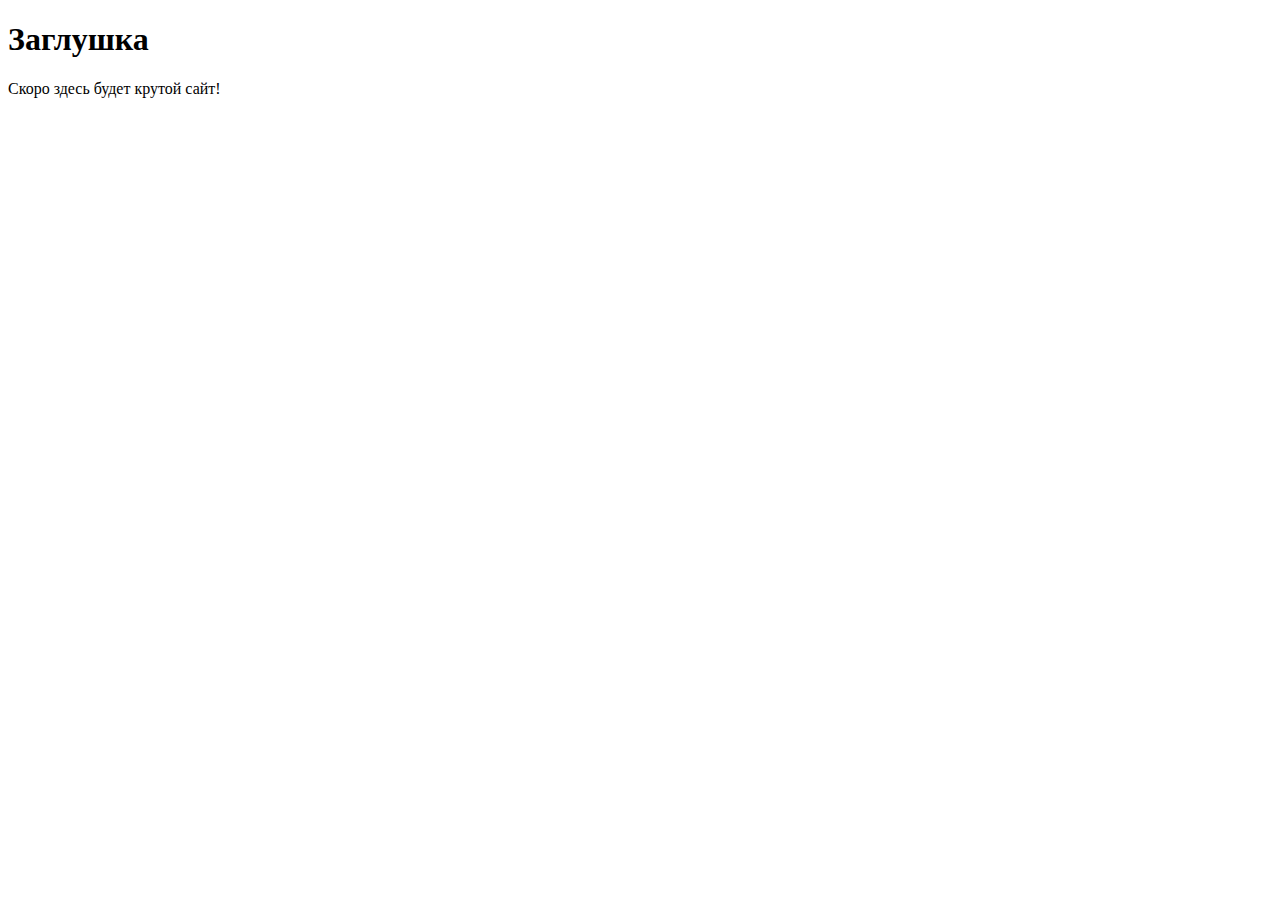
<file: docs/index.html>
<!DOCTYPE html>
<html lang="ru">
<head>
 <meta charset="UTF-8">
 <!-- Важная мета-информация для корректного отображения на мобильных устройствах -->
 <meta name="viewport" content="width=device-width, initial-scale=1.0">
 <title>Мой первый проект</title>
 <!-- Подключение фавиконки -->
 <link rel="icon" href="../assets/favicon.ico" type="image/x-icon">
</head>
<body>
 <h1>Заглушка</h1>
 <p>Скоро здесь будет крутой сайт!</p>
</body>
</html>
</file>
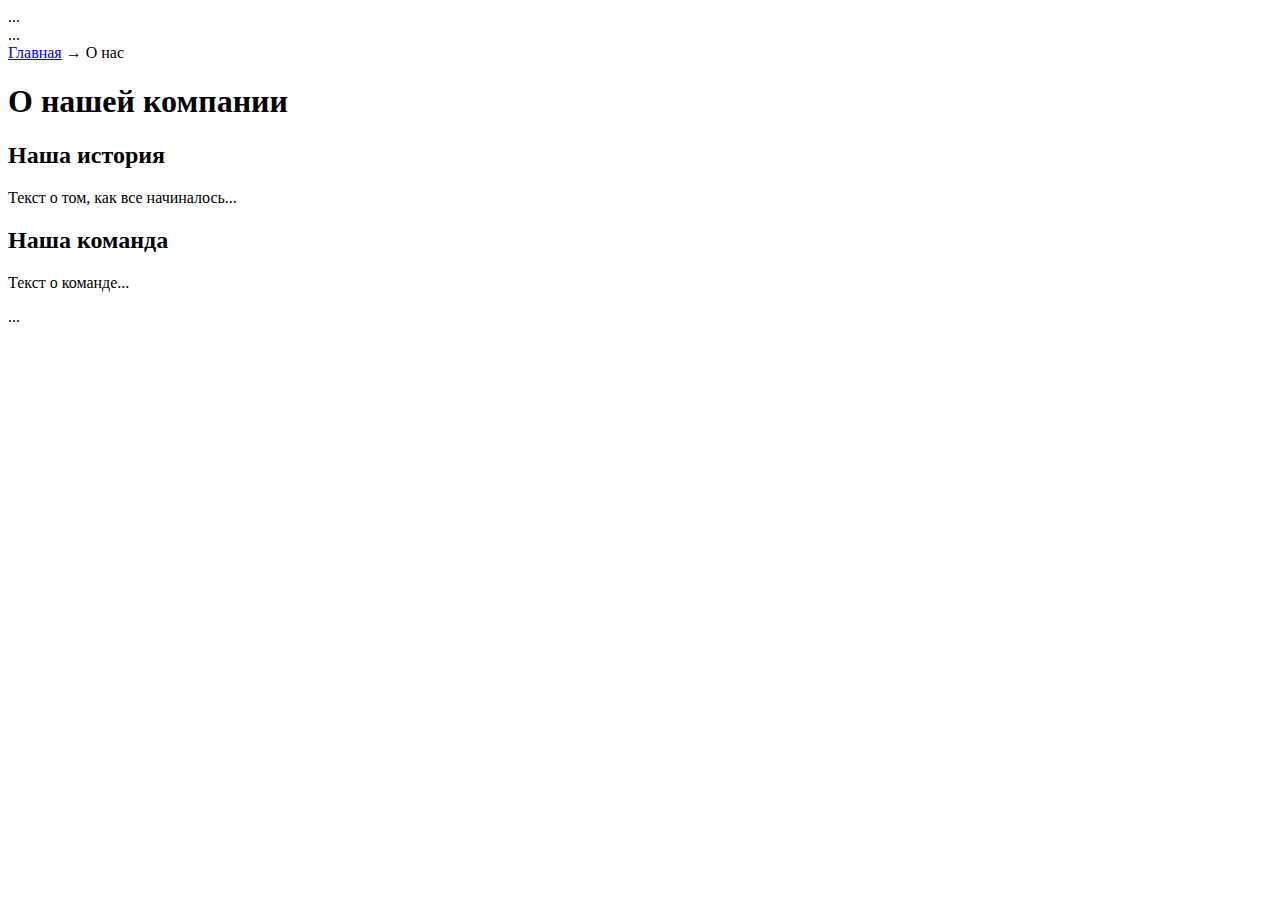
<file: docs/about.html>
<!DOCTYPE html>
<html lang="ru">
<head>
 ... <!-- Скопируйте весь блок <head> из index.html -->
 <title>О нас - Название вашего сайта</title>
 <meta name="description" content="Узнайте больше о нашей компании и истории">
</head>
<body>
 <header>
 ... <!-- Скопируйте весь блок <header> из index.html -->
 </header>
 <main>
 <!-- Простые "хлебные крошки" -->
 <nav aria-label="Хлебные крошки">
 <a href="index.html">Главная</a> →
 <span>О нас</span>
 </nav>
 <h1>О нашей компании</h1>
 <section>
 <h2>Наша история</h2>
 <p>Текст о том, как все начиналось...</p>
 </section>
 <section>
 <h2>Наша команда</h2>
 <p>Текст о команде...</p>
 </section>
 </main>
 <footer>
 ... <!-- Скопируйте весь блок <footer> из index.html -->
 </footer>
</body>
</html>
</file>
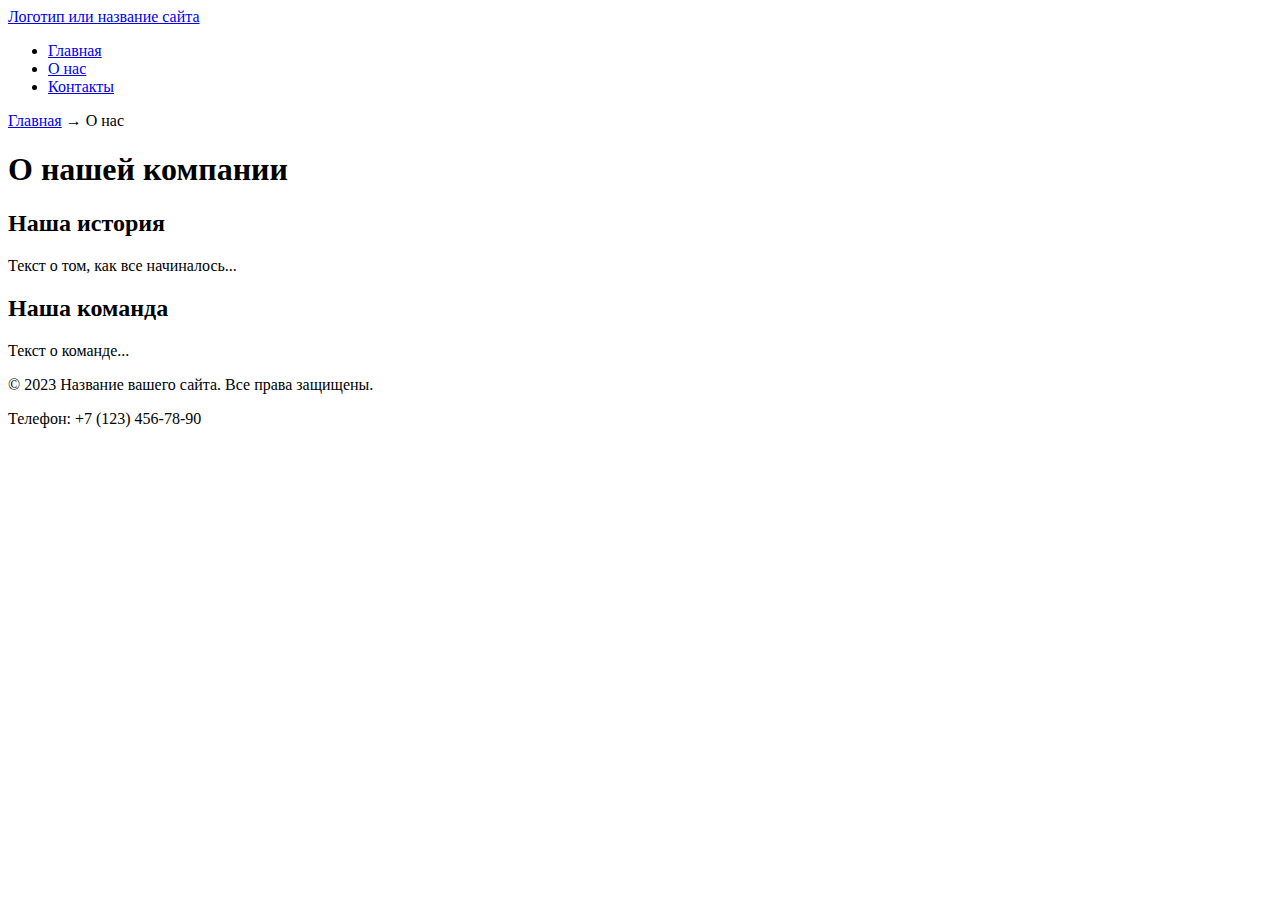
<file: docs/contacts.html>
<!DOCTYPE html>
<html lang="ru">
<head>
    <meta charset="UTF-8">
    <meta name="viewport" content="width=device-width, initial-scale=1.0">
    <title>Главная - Название вашего сайта</title>
    <meta name="description" content="Контакты">
    <link rel="icon" href="assets/favicon.ico" type="image/x-icon">
 <title>Контакты</title>
 <meta name="description" content="Наши контакты для обратной связи">
</head>
<body>
 <header>
    <a href="/">Логотип или название сайта</a>
    <!-- Главное меню навигации -->
    <nav>
    <ul>
    <li><a href="index.html">Главная</a></li>
    <li><a href="about.html">О нас</a></li>
    <li><a href="contacts.html">Контакты</a></li>
    </ul>
    </nav>
 </header>
 <main>
 <!-- Простые "хлебные крошки" -->
 <nav aria-label="Хлебные крошки">
 <a href="index.html">Главная</a> →
 <span>О нас</span>
 </nav>
 <h1>О нашей компании</h1>
 <section>
 <h2>Наша история</h2>
 <p>Текст о том, как все начиналось...</p>
 </section>
 <section>
 <h2>Наша команда</h2>
 <p>Текст о команде...</p>
 </section>
 </main>
 <footer>
    <p>&copy; 2023 Название вашего сайта. Все права защищены.</p>
    <p>Телефон: +7 (123) 456-78-90</p>
 </footer>
</body>
</html>
</file>
